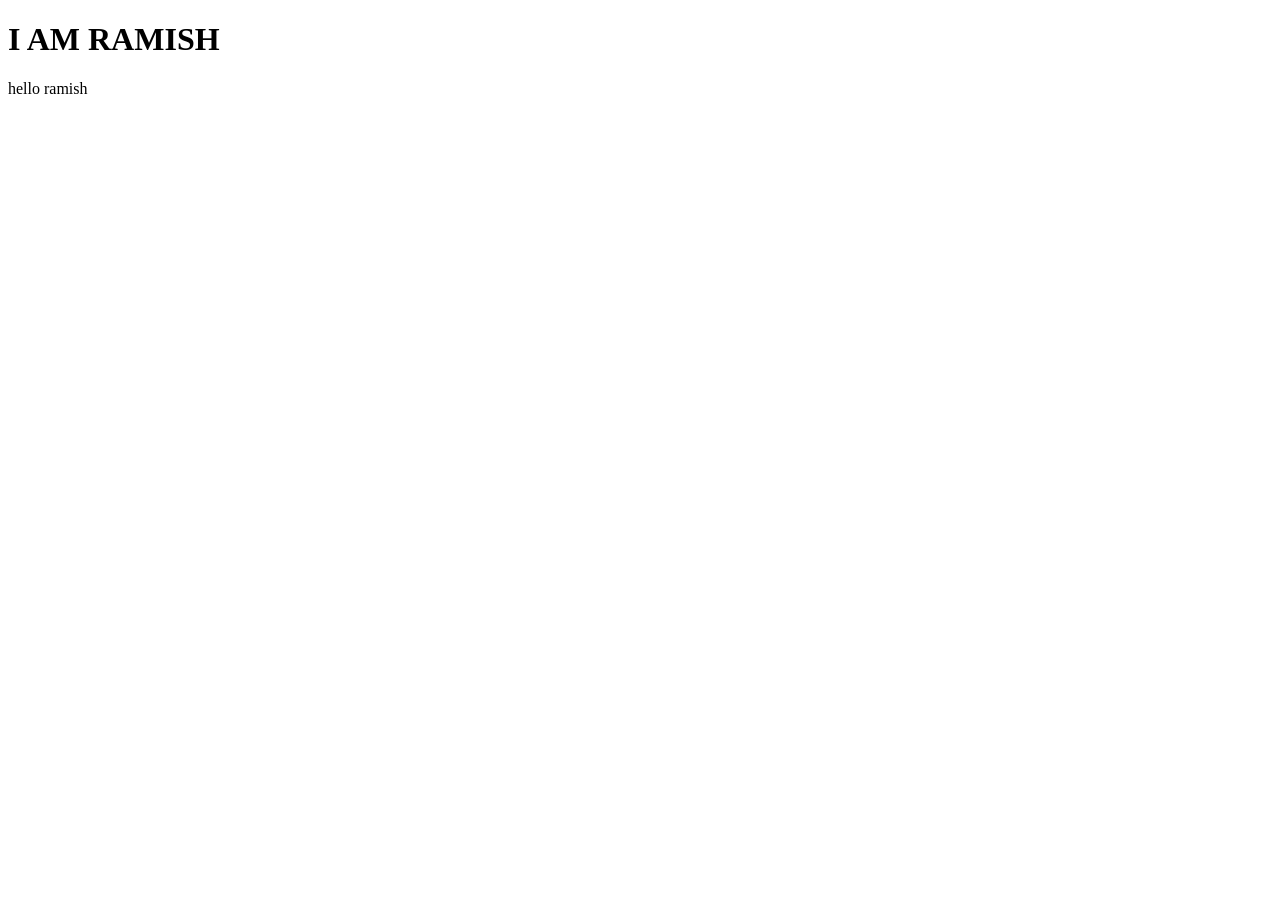
<file: DOM/index.html>
<!DOCTYPE html>
<html lang="en">
<head>
    <meta charset="UTF-8">
    <meta name="viewport" content="width=device-width, initial-scale=1.0">
    <title>Document</title>
    <link rel="stylesheet" href="style.css">
</head>
<body>
   

    <!-- <input type="button" value="Click" onClick="alert('Hello world!');" onfocus="alert('hi ramihsaaa')"> -->
     <!-- <img src="./box4.jpg" onmouseover="src='box5.jpg'" onmouseout="src='box4.jpg'" > -->


     <!-- <img src="./box4.jpg" onmouseover="src='./box5'" alt=""> -->
<!-- 
    <h1 id="myid">Hello Ramish</h1>
    <p class="para">how are you</p> -->
    <!-- <p class="para">how are you</p>
    <p class="para">how are you</p>
    <p class="para">how are you</p> -->

    <div class="div">hello ramish</div>

    <p id="delete">delete me</p>
  

<script src="./app.js"></script>
</body>
</html>
</file>
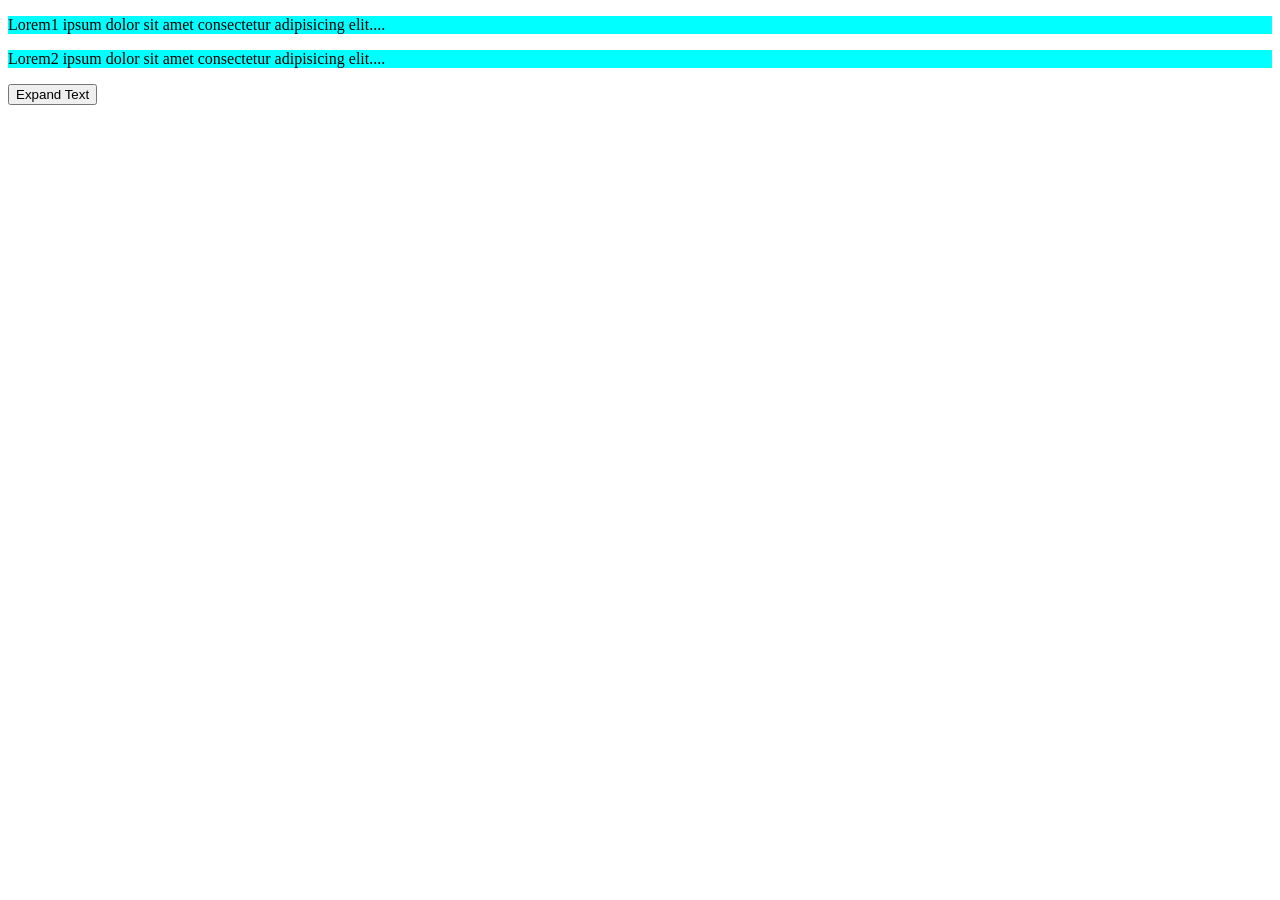
<file: function/index.html>
<!DOCTYPE html>
<html lang="en">
<head>
    <meta charset="UTF-8">
    <meta name="viewport" content="width=device-width, initial-scale=1.0">
    <title>12-02-2026</title>
    <script src="app.js" defer></script>

    <style>

        .imgContainer {
            display: flex;
            justify-content: center;
            align-items: center;
            height: 100vh;
            background-color: aquamarine;
            padding: 20px;
            width: 500px;
        }
        .hidden {
          /* display: none; */
          visibility: hidden;
        } 

        .big{
            width: 700px;

        }
    </style>
</head>
<body>
    <p id="text">
        <span>
            Lorem1 ipsum dolor sit amet consectetur adipisicing elit....
        </span>
    </p>

    <p id="text">
        <span>
            Lorem2 ipsum dolor sit amet consectetur adipisicing elit....
        </span>
    </p>

   

    <button onclick="expandText('text')">Expand Text</button>


<!-- <div class="imgContainer "> -->

    <!-- <img id="image" onclick="makeInvisible()"  src="https://www.autowin.es/cdn/shop/articles/daily-car-news-2026-02-10.webp?v=1770705160&width=1920" alt="Ferrari" width="500px">

    <button onclick="makebig()">Make Big</button> -->
<!-- </div> -->


<!-- <img src="https://www.autowin.es/cdn/shop/articles/daily-car-news-2026-02-10.webp?v=1770705160&width=1920" alt="Ferrari" width="500px" id="image" 


onmouseover="swapImageOver()"
onmouseout = "swapImageOut()"
> -->

</body>
</html>
</file>
<file: DOM/style.css>
.div{
    height: 100px;
    width: 100px;
}
</file>
